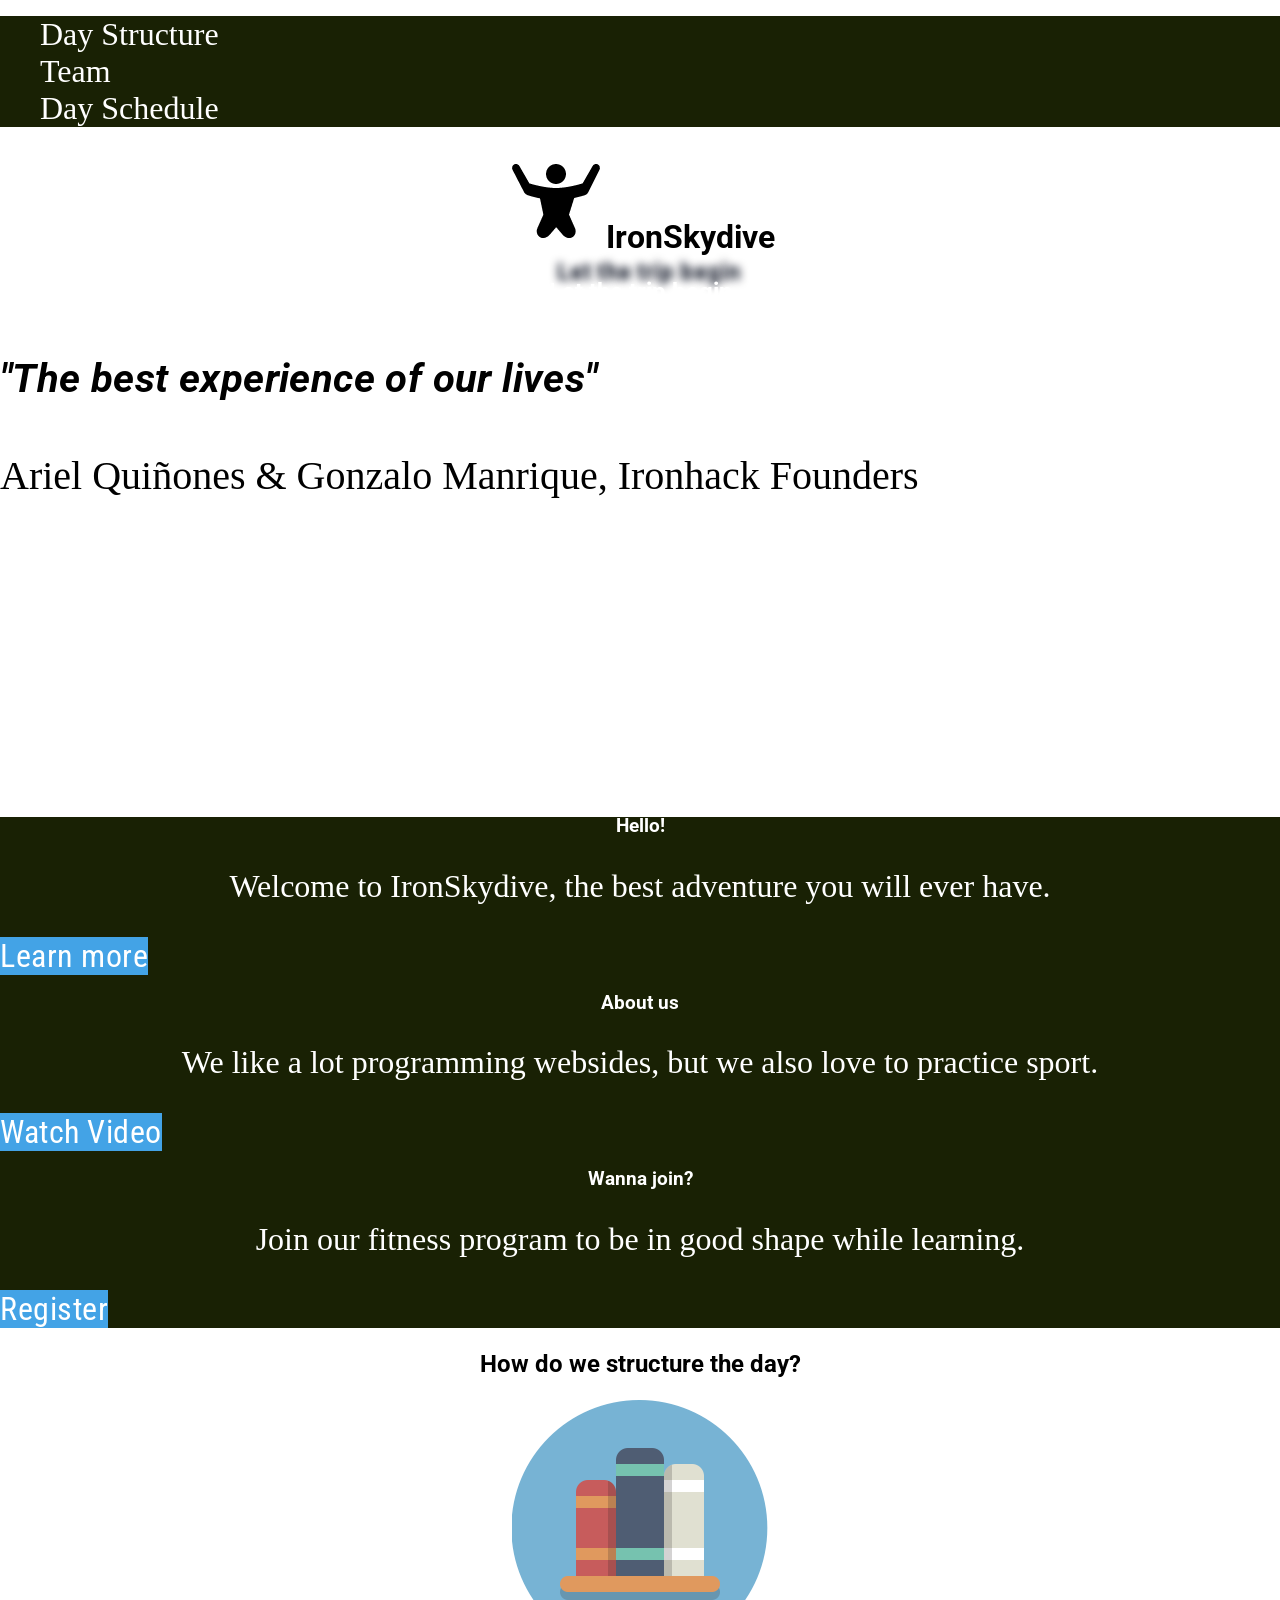
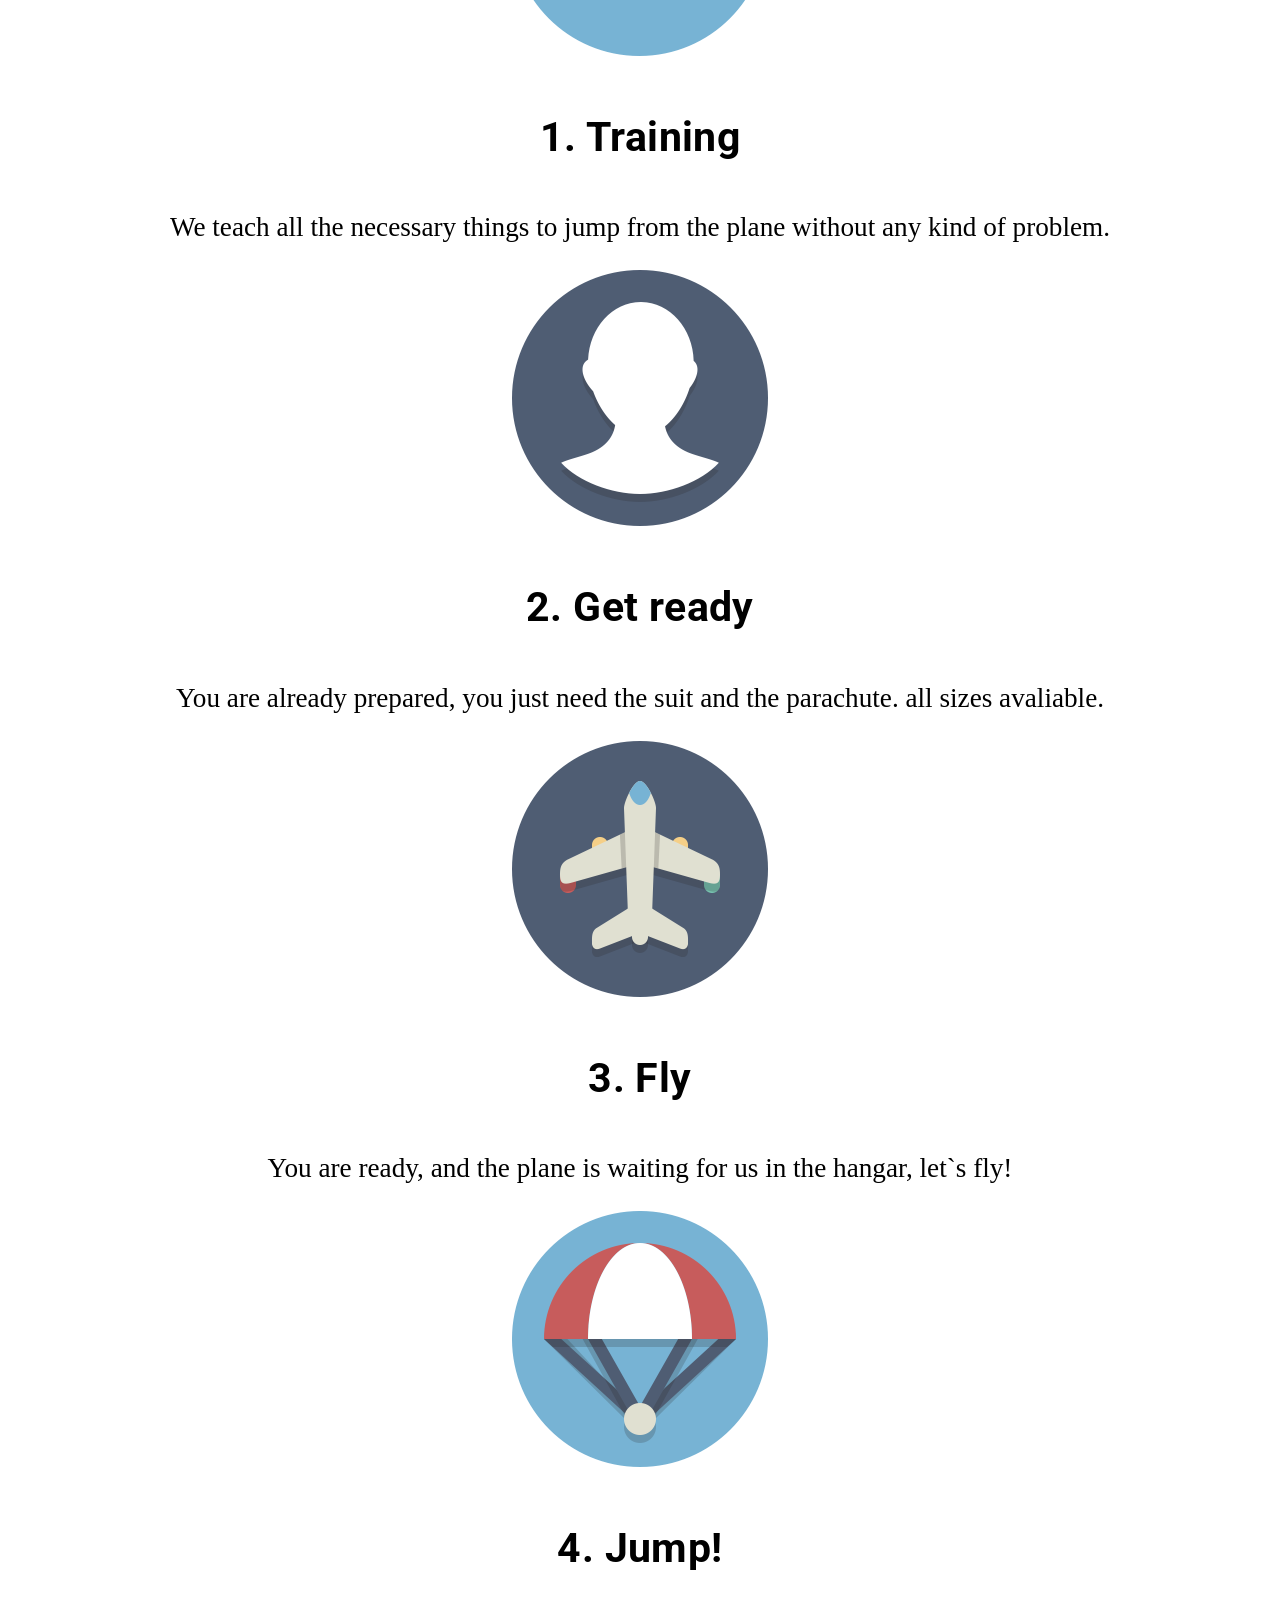
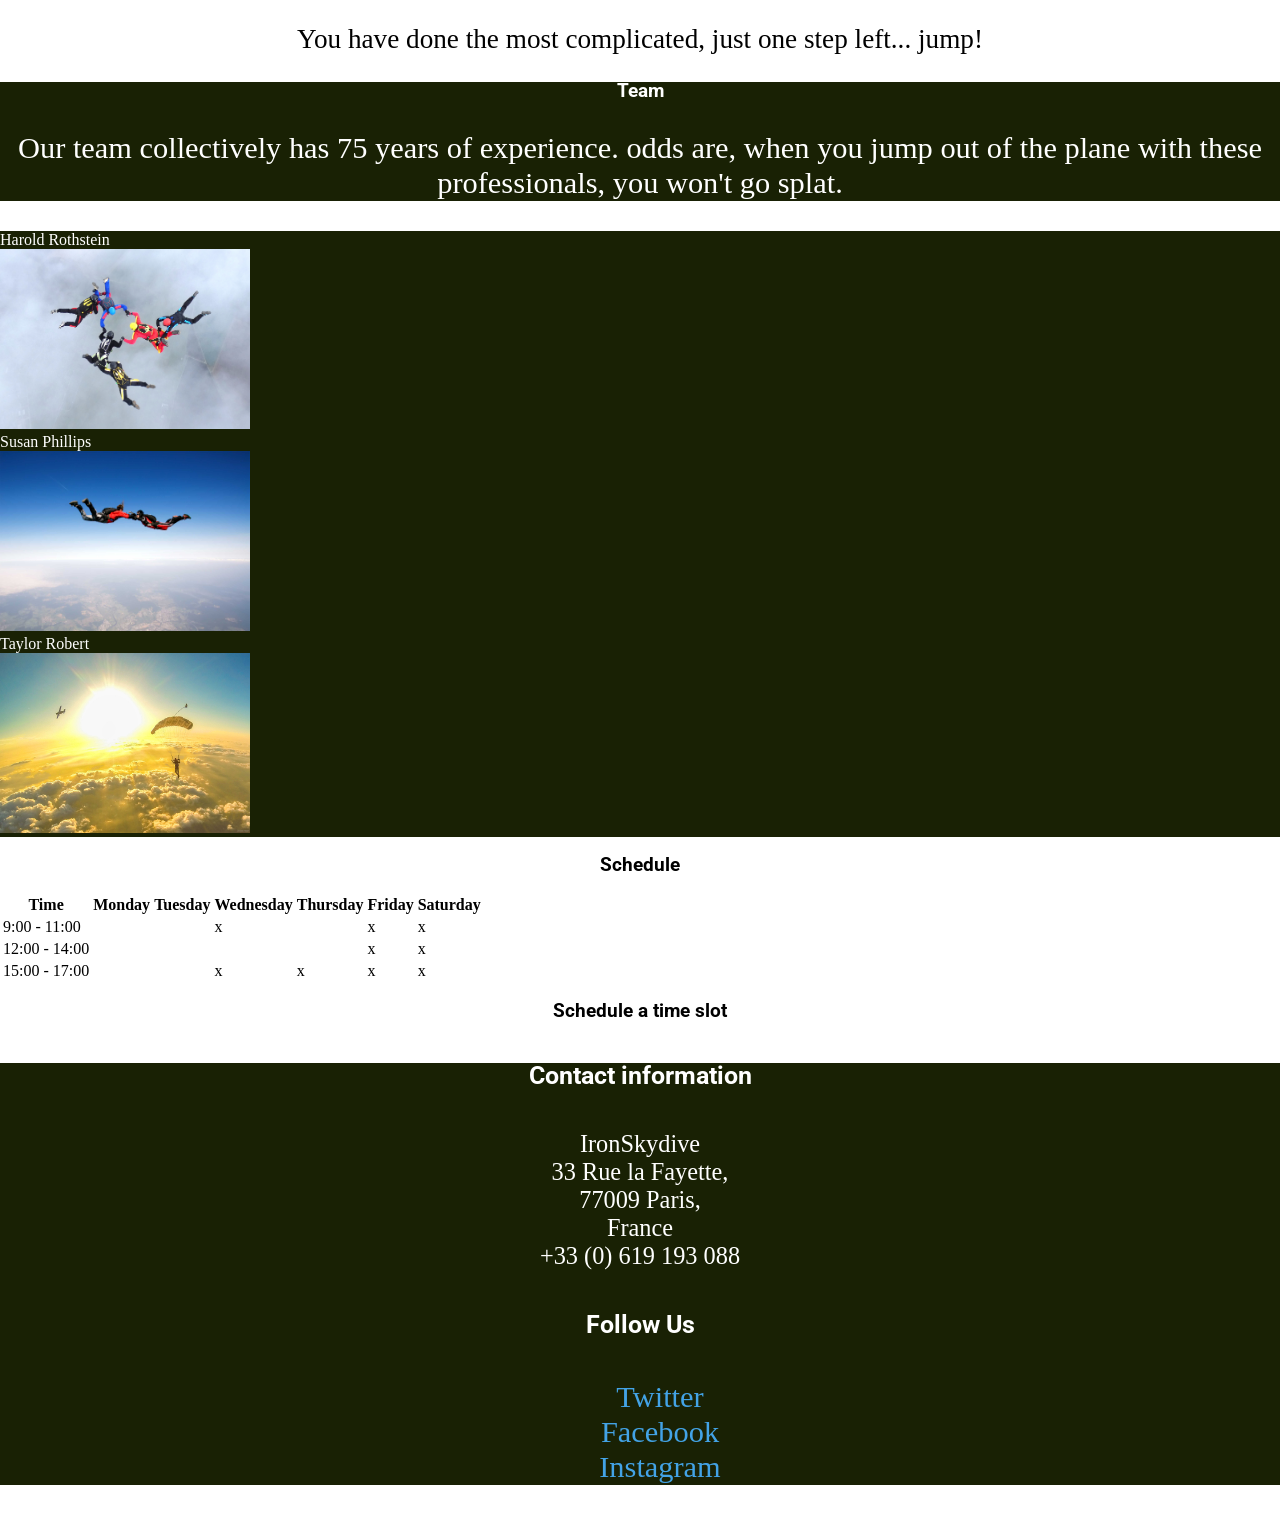
<file: html_css.html>
<!DOCTYPE html>
<html lang="en">
<head>
    <meta charset="UTF-8">
    <meta http-equiv="X-UA-Compatible" content="IE=edge">
    <meta name="viewport" content="width=device-width, initial-scale=1.0">
    <title>Ironskydive</title>
    <link rel="stylesheet" href="./css/html_css.css">
</head>
<body>
    <nav class="nav-bar">
        <ul>
            <li><a href="#structure">Day Structure</a></li>
            <li><a href="#Team">Team</a></li>
            <li><a href="#Schedule">Day Schedule</a></li>
        </ul>
    </nav>
    <header class="header">        
        <h1><img src="ironhack-skydive-logo.png" alt="Logotipo de IronSkydive" width="" height="">IronSkydive</h1>        
        <h2>Let the trip begin</h2>
        <aside class="quote">
            <h4><i>"The best experience of our lives"</i></h4>
            <p>Ariel Quiñones & Gonzalo Manrique, Ironhack Founders</p>
        </aside>
    </header>
        <div class="dark-background">
            <article>
                <h3>Hello!</h3>
                <p class="general-information">Welcome to IronSkydive, the best adventure you will ever have.</p>
                <a class="link-btn" href="#">Learn more</a>
            </article>
            <article>
                <h3>About us</h3>
                <p class="general-information">We like a lot programming websides, but we also love to practice sport.</p>
                <a class="link-btn" href="#">Watch Video</a>
            </article>
            <article>
                <h3>Wanna join?</h3>
                <p class="general-information">Join our fitness program to be in good shape while learning.</p>
                <a class="link-btn" href="#">Register</a>
            </article>
        </div>
        <div>
            <h3 class="member-name">How do we structure the day?</h3>
            <article class="service-box">
                <img src="ironskydive-training.png" alt="logo Training" width="" height="">
                <h4 class="member-name">1. Training</h4>
                <p>We teach all the necessary things to jump from the plane without any kind of problem.</p>
            </article>
            <article class="service-box">
                <img src="ironskydive-get-ready.png" alt="logo get ready" width="" height="">
                <h4 class="member-name">2. Get ready</h4>
                <p>You are already prepared, you just need the suit and the parachute. all sizes avaliable.</p>
            </article>
            <article class="service-box">
                <img src="ironskydive-fly.png" alt="logo fly" width="" height="">
                <h4 class="member-name">3. Fly</h4>
                <p>You are ready, and the plane is waiting for us in the hangar, let`s fly!</p>
            </article>
            <article class="service-box">
                <img src="ironskydive-jump.png" alt="logo Jump" width="" height="">
                <h4 class="member-name">4. Jump!</h4>
                <p>You have done the most complicated, just one step left... jump!</p>
            </article>
        </div>
        <div class="dark-background">            
            <h3>Team</h3>
            <p class="section-text">Our team collectively has 75 years of experience. odds are, when you jump out of the plane with these professionals, you won't go splat.</p>
        </div>    
        <div class="dark-background">
            <article>Harold Rothstein</article>
            <img id="team" src="upload_1.jpg" alt="Salto en paracaidas 4 professionals" width="" height="">
            <article>Susan Phillips</article>
            <img id="team" src="susan2.jpg" alt="" width="salto en paracaidas 2 personas" height="">
            <article>Taylor Robert</article>
            <img id="team" src="upload_3.jpg" alt="salto en paracaidas" width="" height="">
        </div>
        <h3>Schedule</h3>
        <table>
            <tr>
                <th>Time</th>
                <th>Monday</th>
                <th>Tuesday</th>
                <th>Wednesday</th>
                <th>Thursday</th>
                <th>Friday</th>
                <th>Saturday</th>
            </tr>
            <tr>
                <td>9:00 - 11:00</td>
                <td></td>
                <td></td>
                <td>x</td>
                <td></td>
                <td>x</td>
                <td>x</td>                
            </tr>
            <tr>
                <td>12:00 - 14:00</td>
                <td></td>
                <td></td>
                <td></td>
                <td></td>
                <td>x</td>
                <td>x</td>                
            </tr>
            <tr>
                <td>15:00 - 17:00</td>
                <td></td>
                <td></td>
                <td>x</td>
                <td>x</td>
                <td>x</td>
                <td>x</td>                
            </tr>
        </table>
        <h3>Schedule a time slot</h3>
    <footer class="dark-background footer">
        <section>
            <h5>Contact information</h5>
            <address class="address">IronSkydive<br> 33 Rue la Fayette,<br> 77009 Paris,<br> France<br> +33 (0) 619 193 088</address>
            <h5>Follow Us</h5>
            <ul>
                <li><a href="#">Twitter</a></li>
                <li><a href="#">Facebook</a></li>
                <li><a href="#">Instagram</a></li>
            </ul>
        </section>
    </footer>   
    <!-- PASTE HERE HTML YOU CREATED IN THE FIRST LAB -->    
</body>
</html>
</file>
<file: css/html_css.css>
@import url('https://fonts.googleapis.com/css?family=Roboto+Condensed:700|Roboto:100,300,700');
html, body {
    margin: 0;
    padding: 0;
}

h1, h2, h3, h4, h5, h6{
    font-family: roboto;
}

h1{
    size: 9em;
    text-align: center;
    transform: uppercase;
}

h2{
    size: 5em;
    text-align: center;
    transform: uppercase;
}

h3{
    size: 4.2em;
    text-align: center;
    line-height: 1em;
}

h4{
    size: 1.5em;
    letter-spacing: 0.4px;
    line-height: 1em;
}

h5{
    size: 1.2em;
    line-height: 1em;
}

.nav-bar{
    background-color: rgb(25, 33, 4);
}

.nav-bar a{
    color: white;
    text-decoration: none;
    font-size: 2em;
}

.header{
    background-image: url(https://s3-eu-west-1.amazonaws.com/ih-materials/uploads/ironhack-skydive-background.jpg);
    background-position: 0 0;
    background-repeat: no-repeat;
    background-size: cover;
    height: 650px
}

.header h2{
    color: white;
    text-shadow: #020819 8px -20px 9px;    
}

.quote{
    font-size: 2.5em
}

.dark-background {
    background-color: rgb(25, 33, 4);
    color: white;    
}

.general-information {
    font-size: 2em;
    width: 100;
    text-align: center;
}

.link-btn {
    background-color: rgb(67, 163, 230);
    color: white;
    font-family: roboto condensed;
    font-size: 2em;
    letter-spacing: 0.5px;
    text-align: center;
    text-decoration: none    
}

.service-box {
    text-align: center;
    font-size: 1.7em
}

.service-box img {

}

.section-text {
    text-align: center;
    font-size: 1.9em
}

.member-name {
    font-size: 1.5em;
    font-weight: 700
}

#team {
    width: 250px;
    height: 180px
}

.footer {
    text-align: center;
    font-size: 1.9em
}

.address {
    font-style: normal;
    font-size: 0.8em
}

.footer a {
    color:rgb(67, 163, 230);
    text-decoration: none;
  }

ul {
    list-style: none;
}
</file>
